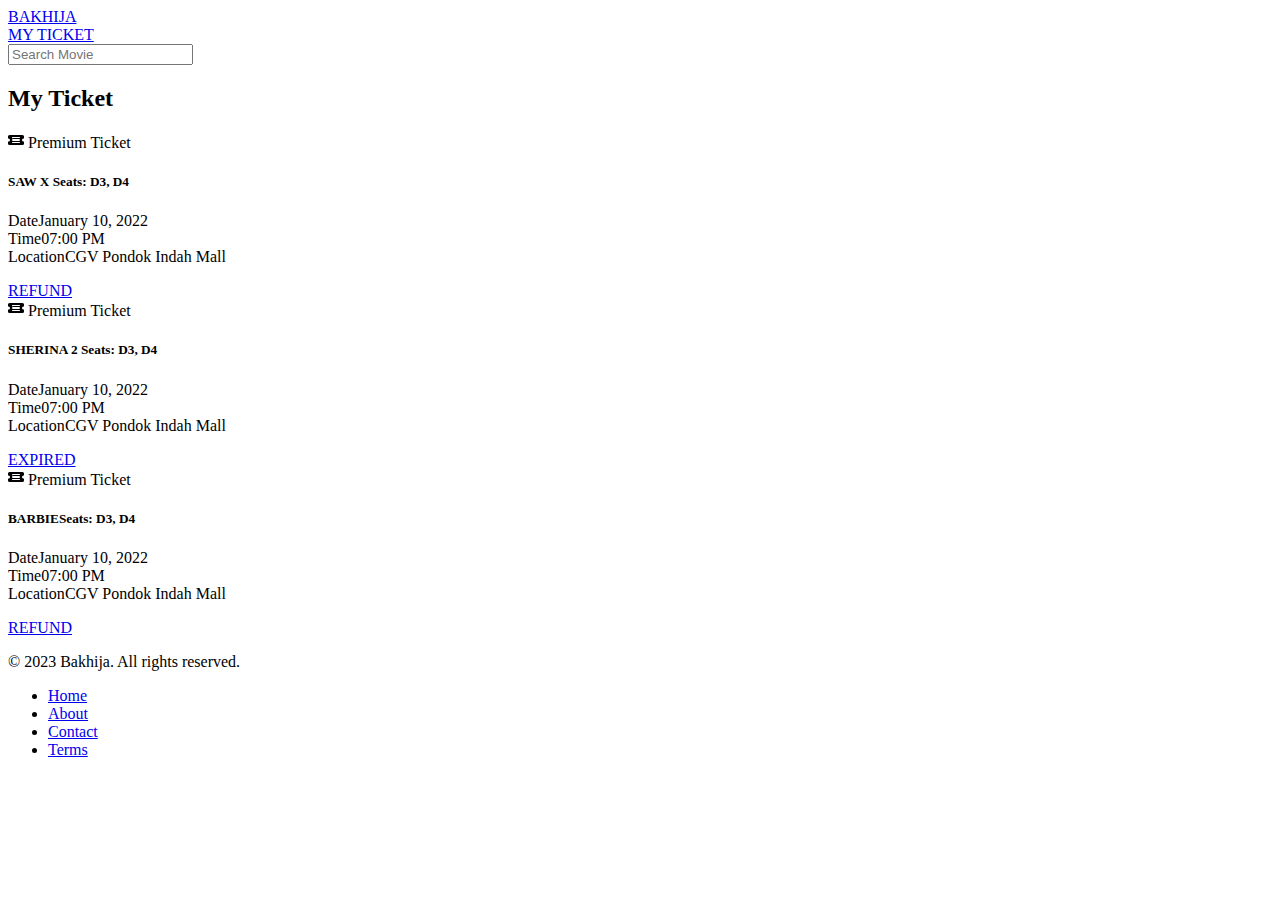
<file: my-ticket.html>
<!DOCTYPE html>
<html lang="en">

<head>
    <meta charset="UTF-8" />
    <meta name="viewport" content="width=device-width, initial-scale=1.0" />
    <meta name="description"
        content="Bakhija menjual tiket bioskop secara online dengan harga murah dan proses pembelian yang mudah." />
    <meta name="keywords" content="bioskop, tiket, film, bakhija, beli tiket, beli online" />
    <meta name="author" content="Bakhija" />
    <meta http-equiv="X-UA-Compatible" content="IE=edge" />
    <title>Bakhija - Tiket Bioskop Online Murah</title>
    <link rel="stylesheet" href="https://cdn.jsdelivr.net/npm/bootstrap@5.2.3/dist/css/bootstrap.min.css"
        integrity="sha384-rbsA2VBKQhggwzxH7pPCaAqO46MgnOM80zW1RWuH61DGLwZJEdK2Kadq2F9CUG65" crossorigin="anonymous" />
</head>
<script src="https://cdn.jsdelivr.net/npm/bootstrap@5.2.3/dist/js/bootstrap.min.js"
    integrity="sha384-cuYeSxntonz0PPNlHhBs68uyIAVpIIOZZ5JqeqvYYIcEL727kskC66kF92t6Xl2V"
    crossorigin="anonymous"></script>

<body class="bg-black text-light ">
    <header>
        <div class="overlay">
            <div class="overlay-content">
                <nav class=" navbar bg-body-tertiary p-3">
                    <div class="container-fluid">
                        <a href="index.html" class="navbar-brand text-light">BAKHIJA</a>
                        <div class="d-flex align-items-center">
                            <a href="my-ticket.html" class="text-decoration-none text-white">MY TICKET</a>
                            <form class="d-flex ms-5" role="search">
                                <input class="form-control me-2 rounded-pill" type="search" placeholder="Search Movie"
                                    aria-label="Search" />
                            </form>
                        </div>
                    </div>
                </nav>
            </div>
        </div>
    </header>
    <div class="container mt-5">

        <h2>My Ticket</h2>

        <div class="row mt-4">

            <div class="col-md-4">
                <div class="card bg-dark">
                    <div class="card-header bg-warning text-dark d-flex align-items-center justify-content-center">
                        <svg xmlns="http://www.w3.org/2000/svg" width="16" height="16" fill="currentColor"
                            class="bi bi-ticket me-2" viewBox="0 0 16 16">
                            <path
                                d="M0 4.5A1.5 1.5 0 0 1 1.5 3h13A1.5 1.5 0 0 1 16 4.5V6a.5.5 0 0 1-.5.5 1.5 1.5 0 0 0 0 3 .5.5 0 0 1 .5.5v1.5a1.5 1.5 0 0 1-1.5 1.5h-13A1.5 1.5 0 0 1 0 11.5V10a.5.5 0 0 1 .5-.5 1.5 1.5 0 1 0 0-3A.5.5 0 0 1 0 6V4.5Zm4 1a.5.5 0 0 0 .5.5h7a.5.5 0 0 0 0-1h-7a.5.5 0 0 0-.5.5Zm0 5a.5.5 0 0 0 .5.5h7a.5.5 0 0 0 0-1h-7a.5.5 0 0 0-.5.5ZM4 8a1 1 0 0 0 1 1h6a1 1 0 1 0 0-2H5a1 1.5 1.5 0 0 0-1 1.5Zm.5 3.5a.5.5 0 0 1 .5-.5h6a.5.5 0 0 1 0 1h-6a.5.5 0 0 1-.5-.5ZM4.5 13a1.5 1.5 0 1 1 0-3 1.5 1.5 0 0 1 0 3Z" />
                        </svg>
                        Premium Ticket
                    </div>
                    <div class="card-body">
                        <h5 class="card-title d-flex justify-content-between">SAW X <span
                                class="badge rounded-pill text-bg-primary">Seats: D3, D4</span></h5>
                        <p class="card-text">
                        <div class="d-flex justify-content-between"><span>Date</span>January 10, 2022</div>
                        <div class="d-flex justify-content-between"><span>Time</span>07:00 PM</div>
                        <div class="d-flex justify-content-between"><span>Location</span>CGV Pondok Indah Mall</div>
                        </p>
                        <a href="#" class="btn btn-danger w-100">REFUND</a>

                    </div>
                </div>
            </div>
            <div class="col-md-4">
                <div class="card bg-dark">
                    <div class="card-header bg-warning text-dark d-flex align-items-center justify-content-center">
                        <svg xmlns="http://www.w3.org/2000/svg" width="16" height="16" fill="currentColor"
                            class="bi bi-ticket me-2" viewBox="0 0 16 16">
                            <path
                                d="M0 4.5A1.5 1.5 0 0 1 1.5 3h13A1.5 1.5 0 0 1 16 4.5V6a.5.5 0 0 1-.5.5 1.5 1.5 0 0 0 0 3 .5.5 0 0 1 .5.5v1.5a1.5 1.5 0 0 1-1.5 1.5h-13A1.5 1.5 0 0 1 0 11.5V10a.5.5 0 0 1 .5-.5 1.5 1.5 0 1 0 0-3A.5.5 0 0 1 0 6V4.5Zm4 1a.5.5 0 0 0 .5.5h7a.5.5 0 0 0 0-1h-7a.5.5 0 0 0-.5.5Zm0 5a.5.5 0 0 0 .5.5h7a.5.5 0 0 0 0-1h-7a.5.5 0 0 0-.5.5ZM4 8a1 1 0 0 0 1 1h6a1 1 0 1 0 0-2H5a1 1.5 1.5 0 0 0-1 1.5Zm.5 3.5a.5.5 0 0 1 .5-.5h6a.5.5 0 0 1 0 1h-6a.5.5 0 0 1-.5-.5ZM4.5 13a1.5 1.5 0 1 1 0-3 1.5 1.5 0 0 1 0 3Z" />
                        </svg>
                        Premium Ticket
                    </div>
                    <div class="card-body">
                        <h5 class="card-title d-flex justify-content-between">SHERINA 2 <span
                                class="badge rounded-pill text-bg-primary">Seats: D3, D4</span></h5>
                        <p class="card-text">
                        <div class="d-flex justify-content-between"><span>Date</span>January 10, 2022</div>
                        <div class="d-flex justify-content-between"><span>Time</span>07:00 PM</div>
                        <div class="d-flex justify-content-between"><span>Location</span>CGV Pondok Indah Mall</div>
                        </p>
                        <a href="#" class="btn btn-grey disabled w-100">EXPIRED</a>

                    </div>
                </div>
            </div>
            <div class="col-md-4">
                <div class="card bg-dark">
                    <div class="card-header bg-warning text-dark d-flex align-items-center justify-content-center">
                        <svg xmlns="http://www.w3.org/2000/svg" width="16" height="16" fill="currentColor"
                            class="bi bi-ticket me-2" viewBox="0 0 16 16">
                            <path
                                d="M0 4.5A1.5 1.5 0 0 1 1.5 3h13A1.5 1.5 0 0 1 16 4.5V6a.5.5 0 0 1-.5.5 1.5 1.5 0 0 0 0 3 .5.5 0 0 1 .5.5v1.5a1.5 1.5 0 0 1-1.5 1.5h-13A1.5 1.5 0 0 1 0 11.5V10a.5.5 0 0 1 .5-.5 1.5 1.5 0 1 0 0-3A.5.5 0 0 1 0 6V4.5Zm4 1a.5.5 0 0 0 .5.5h7a.5.5 0 0 0 0-1h-7a.5.5 0 0 0-.5.5Zm0 5a.5.5 0 0 0 .5.5h7a.5.5 0 0 0 0-1h-7a.5.5 0 0 0-.5.5ZM4 8a1 1 0 0 0 1 1h6a1 1 0 1 0 0-2H5a1 1.5 1.5 0 0 0-1 1.5Zm.5 3.5a.5.5 0 0 1 .5-.5h6a.5.5 0 0 1 0 1h-6a.5.5 0 0 1-.5-.5ZM4.5 13a1.5 1.5 0 1 1 0-3 1.5 1.5 0 0 1 0 3Z" />
                        </svg>
                        Premium Ticket
                    </div>
                    <div class="card-body">
                        <h5 class="card-title d-flex justify-content-between">BARBIE<span
                                class="badge rounded-pill text-bg-primary">Seats: D3, D4</span></h5>
                        <p class="card-text">
                        <div class="d-flex justify-content-between"><span>Date</span>January 10, 2022</div>
                        <div class="d-flex justify-content-between"><span>Time</span>07:00 PM</div>
                        <div class="d-flex justify-content-between"><span>Location</span>CGV Pondok Indah Mall</div>
                        </p>
                        <a href="#" class="btn btn-danger w-100">REFUND</a>

                    </div>
                </div>
            </div>

        </div>

    </div>
</body>
<footer class="mt-5 py-5">
    <div class="container">
        <div class="row">
            <div class="col-md-6 text-center text-md-left">
                <p class="mb-2 mb-md-0">&copy; 2023 Bakhija. All rights reserved.</p>
            </div>
            <div class="col-md-6 text-center text-md-right">
                <ul class="list-inline">
                    <li class="list-inline-item">
                        <a class="text-decoration-none text-white" href="#">Home</a>
                    </li>
                    <li class="list-inline-item">
                        <a class="text-decoration-none text-white" href="#">About</a>
                    </li>
                    <li class="list-inline-item">
                        <a class="text-decoration-none text-white" href="#">Contact</a>
                    </li>
                    <li class="list-inline-item">
                        <a class="text-decoration-none text-white" href="#">Terms</a>
                    </li>
                </ul>
            </div>
        </div>
    </div>
</footer>

</html>
</file>
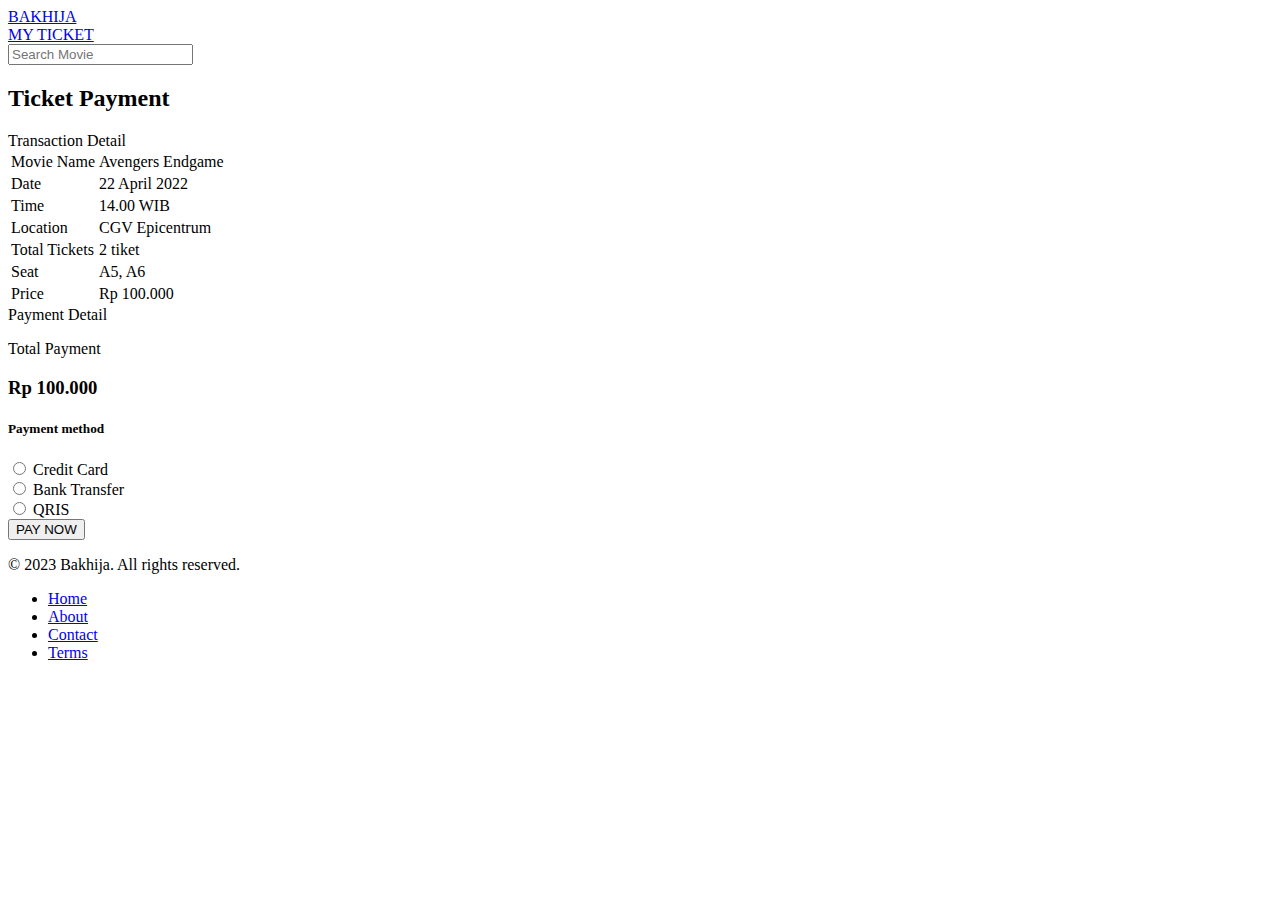
<file: payment.html>
<!DOCTYPE html>
<html lang="en">

<head>
    <meta charset="UTF-8" />
    <meta name="viewport" content="width=device-width, initial-scale=1.0" />
    <meta name="description"
        content="Bakhija menjual tiket bioskop secara online dengan harga murah dan proses pembelian yang mudah." />
    <meta name="keywords" content="bioskop, tiket, film, bakhija, beli tiket, beli online" />
    <meta name="author" content="Bakhija" />
    <meta http-equiv="X-UA-Compatible" content="IE=edge" />
    <title>Bakhija - Tiket Bioskop Online Murah</title>
    <link rel="stylesheet" href="https://cdn.jsdelivr.net/npm/bootstrap@5.2.3/dist/css/bootstrap.min.css"
        integrity="sha384-rbsA2VBKQhggwzxH7pPCaAqO46MgnOM80zW1RWuH61DGLwZJEdK2Kadq2F9CUG65" crossorigin="anonymous" />
</head>
<script src="https://cdn.jsdelivr.net/npm/bootstrap@5.2.3/dist/js/bootstrap.min.js"
    integrity="sha384-cuYeSxntonz0PPNlHhBs68uyIAVpIIOZZ5JqeqvYYIcEL727kskC66kF92t6Xl2V"
    crossorigin="anonymous"></script>

<body class="bg-black text-light ">
    <header>
        <div class="overlay">
            <div class="overlay-content">
                <nav class=" navbar bg-body-tertiary p-3">
                    <div class="container-fluid">
                        <a href="index.html" class="navbar-brand text-light">BAKHIJA</a>
                        <div class="d-flex align-items-center">
                            <a href="my-ticket.html" class="text-decoration-none text-white">MY TICKET</a>
                            <form class="d-flex ms-5" role="search">
                                <input class="form-control me-2 rounded-pill" type="search" placeholder="Search Movie"
                                    aria-label="Search" />
                            </form>
                        </div>
                    </div>
                </nav>
            </div>
        </div>
    </header>
    <div class="container my-5">
        <h2>Ticket Payment</h2>
        <div class="row my-5">
            <div class="col-md-8">
                <div class="card bg-dark">
                    <div class="card-header"> Transaction Detail </div>
                    <div class="card-body">
                        <table class="table table-dark table-striped">
                            <tbody>
                                <tr>
                                    <td>Movie Name</td>
                                    <td class="text-warning">Avengers Endgame</td>
                                </tr>
                                <tr>
                                    <td>Date</td>
                                    <td class="text-warning">22 April 2022</td>
                                </tr>
                                <tr>
                                    <td>Time</td>
                                    <td class="text-warning">14.00 WIB</td>
                                </tr>
                                <tr>
                                    <td>Location</td>
                                    <td class="text-warning">CGV Epicentrum</td>
                                </tr>
                                <tr>
                                    <td>Total Tickets</td>
                                    <td class="text-warning">2 tiket</td>
                                </tr>
                                <tr>
                                    <td>Seat</td>
                                    <td class="text-warning">A5, A6</td>
                                </tr>
                                <tr>
                                    <td>Price</td>
                                    <td class="text-warning">Rp 100.000</td>
                                </tr>
                            </tbody>
                        </table>
                    </div>
                </div>
            </div>
            <div class="col-md-4">
                <div class="card bg-dark">
                    <div class="card-header"> Payment Detail </div>
                    <div class="card-body">
                        <p>Total Payment
                        <h3 class="text-warning">Rp 100.000</h3>
                        </p>
                        <div class="mt-3">
                            <h5>Payment method</h5>
                            <div class="form-check">
                                <input class="form-check-input" type="radio" name="paymentMethod" id="creditCard">
                                <label class="form-check-label" for="creditCard"> Credit Card </label>
                            </div>
                            <div class="form-check">
                                <input class="form-check-input" type="radio" name="paymentMethod" id="bankTransfer">
                                <label class="form-check-label" for="bankTransfer"> Bank Transfer </label>
                            </div>
                            <div class="form-check">
                                <input class="form-check-input" type="radio" name="paymentMethod" id="bankTransfer">
                                <label class="form-check-label" for="bankTransfer"> QRIS </label>
                            </div>
                        </div>
                        <button class="btn btn-warning btn-block w-100 mt-3">PAY NOW</button>
                    </div>
                </div>
            </div>
        </div>
    </div>
    <footer class="mt-5 py-5">
        <div class="container">
            <div class="row">
                <div class="col-md-6 text-center text-md-left">
                    <p class="mb-2 mb-md-0">&copy; 2023 Bakhija. All rights reserved.</p>
                </div>
                <div class="col-md-6 text-center text-md-right">
                    <ul class="list-inline">
                        <li class="list-inline-item">
                            <a class="text-decoration-none text-white" href="#">Home</a>
                        </li>
                        <li class="list-inline-item">
                            <a class="text-decoration-none text-white" href="#">About</a>
                        </li>
                        <li class="list-inline-item">
                            <a class="text-decoration-none text-white" href="#">Contact</a>
                        </li>
                        <li class="list-inline-item">
                            <a class="text-decoration-none text-white" href="#">Terms</a>
                        </li>
                    </ul>
                </div>
            </div>
        </div>
    </footer>
</body>

</html>
</file>
